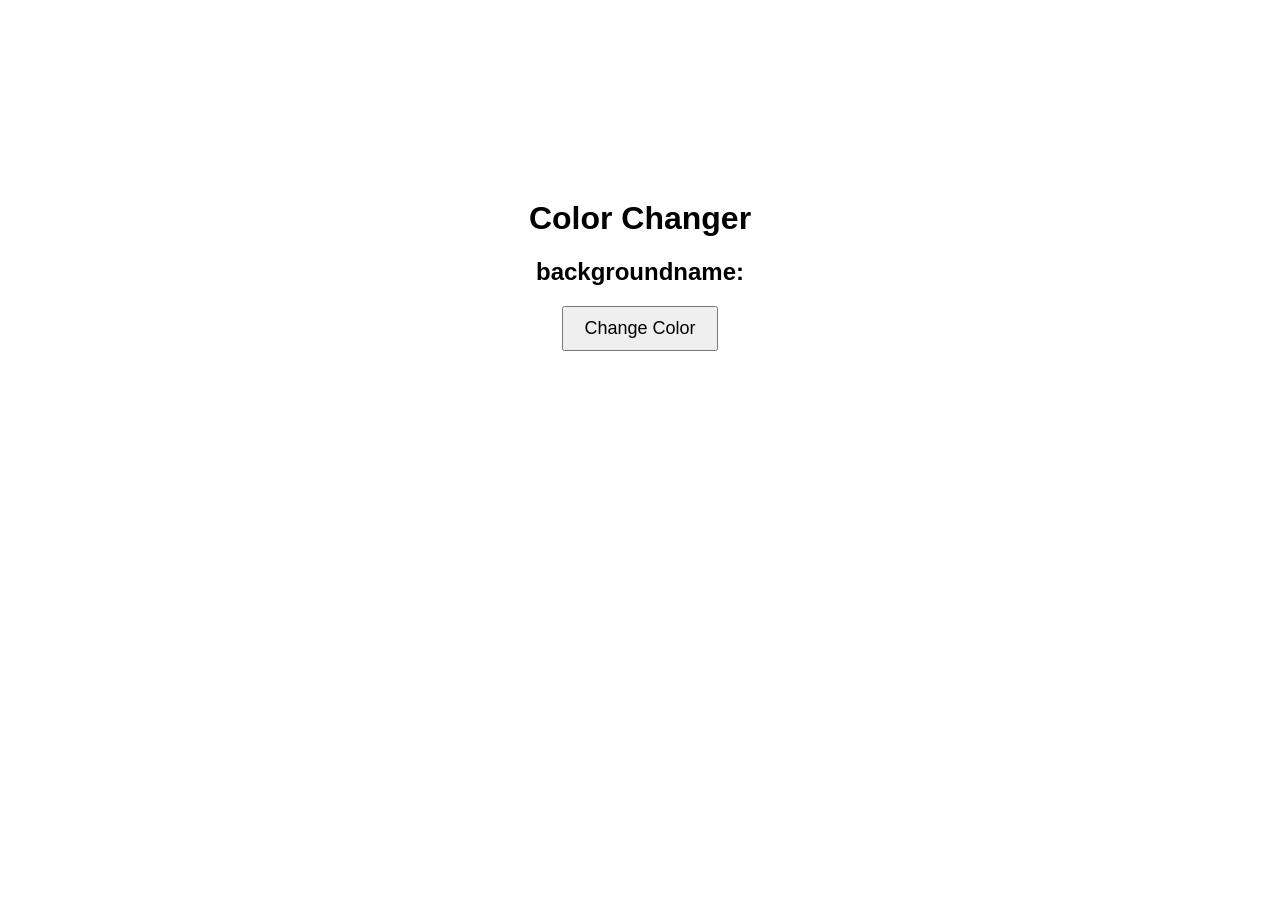
<file: colorChanges/index.html>
<!DOCTYPE html>
<html>
<head>
<title>Color Changer</title>
 <link rel="stylesheet" href="style.css"/>
</head>

<body id="body">

<h1 >Color Changer</h1>
<h2 id="colorName">backgroundname: </h2>

<button onclick="changeColor()">Change Color</button>

<script src="script.js"></script>

</body>
</html>
</file>
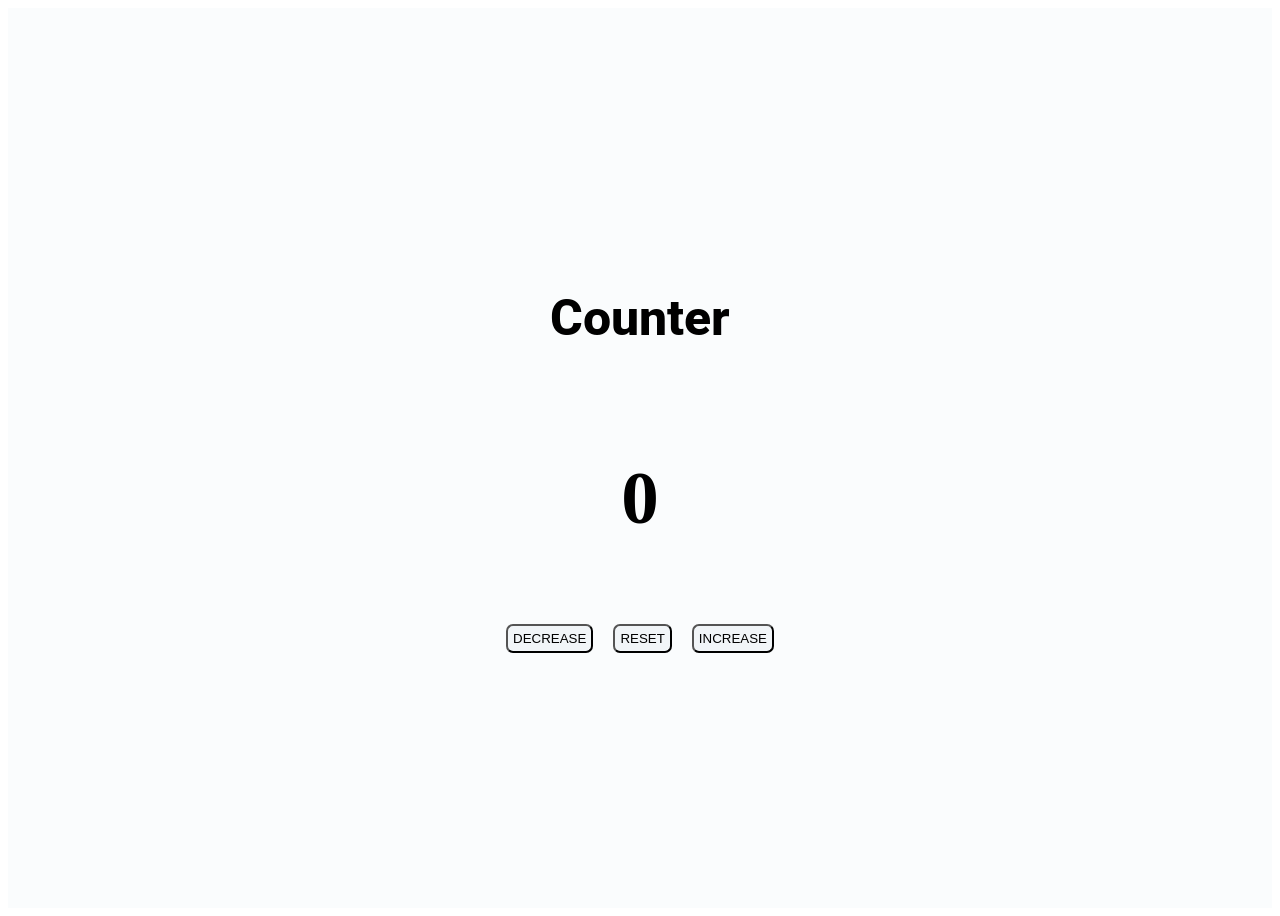
<file: counters/index.html>
<!DOCTYPE html>
<html>
  <head>
    <link rel="stylesheet" href="style.css"/>
    <script src="https://code.jquery.com/jquery-3.5.1.slim.min.js" integrity="sha384-DfXdz2htPH0lsSSs5nCTpuj/zy4C+OGpamoFVy38MVBnE+IbbVYUew+OrCXaRkfj" crossorigin="anonymous"></script>
    <script src="https://cdn.jsdelivr.net/npm/popper.js@1.16.1/dist/umd/popper.min.js" integrity="sha384-9/reFTGAW83EW2RDu2S0VKaIzap3H66lZH81PoYlFhbGU+6BZp6G7niu735Sk7lN" crossorigin="anonymous"></script>
    <script src="https://stackpath.bootstrapcdn.com/bootstrap/4.5.2/js/bootstrap.min.js" integrity="sha384-B4gt1jrGC7Jh4AgTPSdUtOBvfO8shuf57BaghqFfPlYxofvL8/KUEfYiJOMMV+rV" crossorigin="anonymous"></script>
  </head>
  <body text-align="center">
    <div class="bg-container text-center d-flex flex-column justify-content-center">
      <h1 class="counter-heading">Counter</h1>
      <p id="counterValue" class="counter-value">0</p>
      <div>
        <button onclick="onDecrement()" class="button">DECREASE</button>
        <button  onclick="onReset()" class="button">RESET</button>
        <button onclick="onIncrement()" class="button">INCREASE</button>
      </div>
    </div>
    <script src="function.js"></script>
  </body>
</html>
</file>
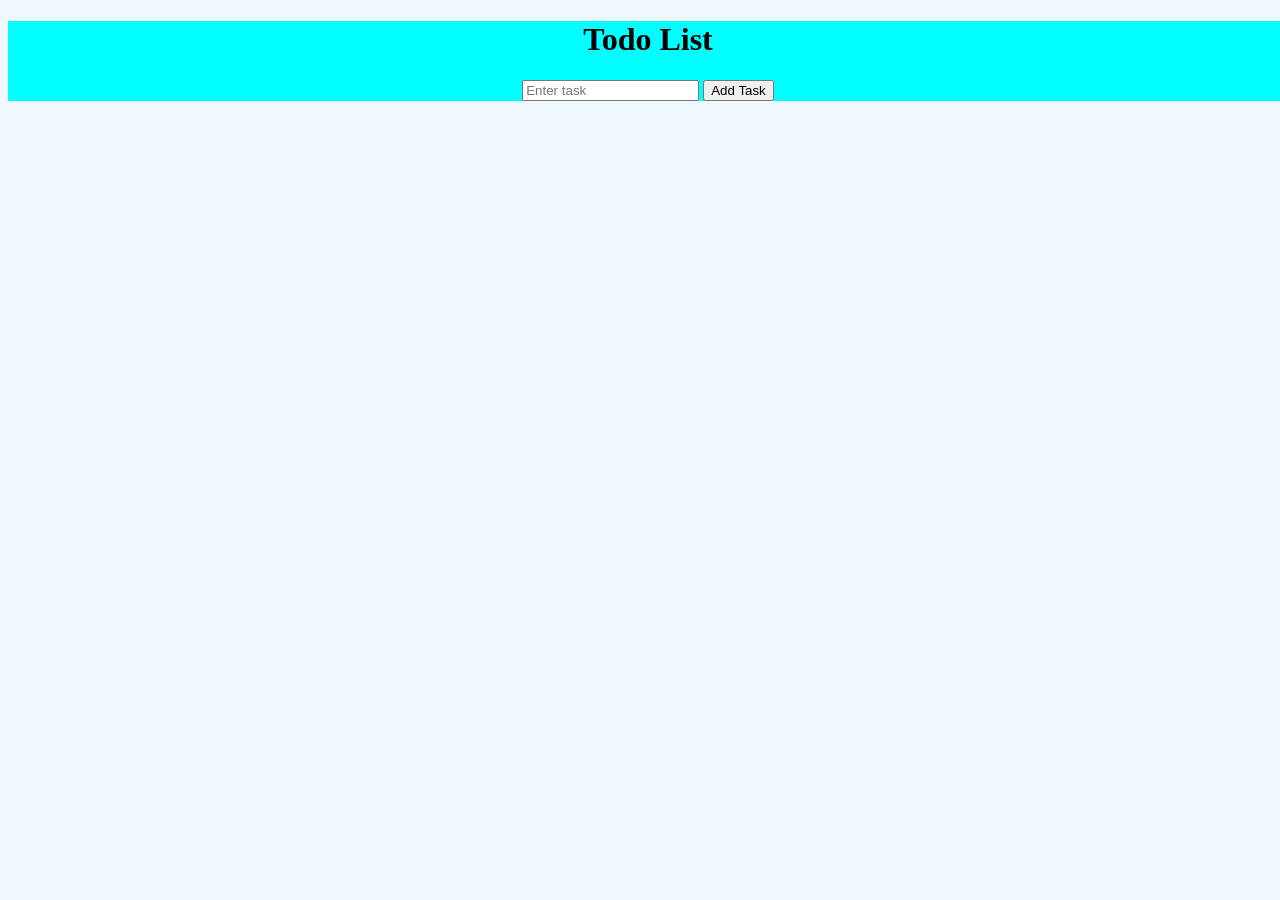
<file: todoapp/index.html>
<!DOCTYPE html>
<html>
<head>
<link rel="stylesheet" href="style.css"/>
    <script src="https://code.jquery.com/jquery-3.5.1.slim.min.js" integrity="sha384-DfXdz2htPH0lsSSs5nCTpuj/zy4C+OGpamoFVy38MVBnE+IbbVYUew+OrCXaRkfj" crossorigin="anonymous"></script>
    <script src="https://cdn.jsdelivr.net/npm/popper.js@1.16.1/dist/umd/popper.min.js" integrity="sha384-9/reFTGAW83EW2RDu2S0VKaIzap3H66lZH81PoYlFhbGU+6BZp6G7niu735Sk7lN" crossorigin="anonymous"></script>
    <script src="https://stackpath.bootstrapcdn.com/bootstrap/4.5.2/js/bootstrap.min.js" integrity="sha384-B4gt1jrGC7Jh4AgTPSdUtOBvfO8shuf57BaghqFfPlYxofvL8/KUEfYiJOMMV+rV" crossorigin="anonymous"></script>
  </head>
</head>

<body>
<div class="container d-flex flex-column justify-content-center">

<h1>Todo List</h1>

<input id="taskInput" placeholder="Enter task">
<button id="addBtn" class="btn btn-primary">Add Task</button>

<ul id="taskList"></ul>

</div>
<script src="script.js"></script>

</body>
</html>
</file>
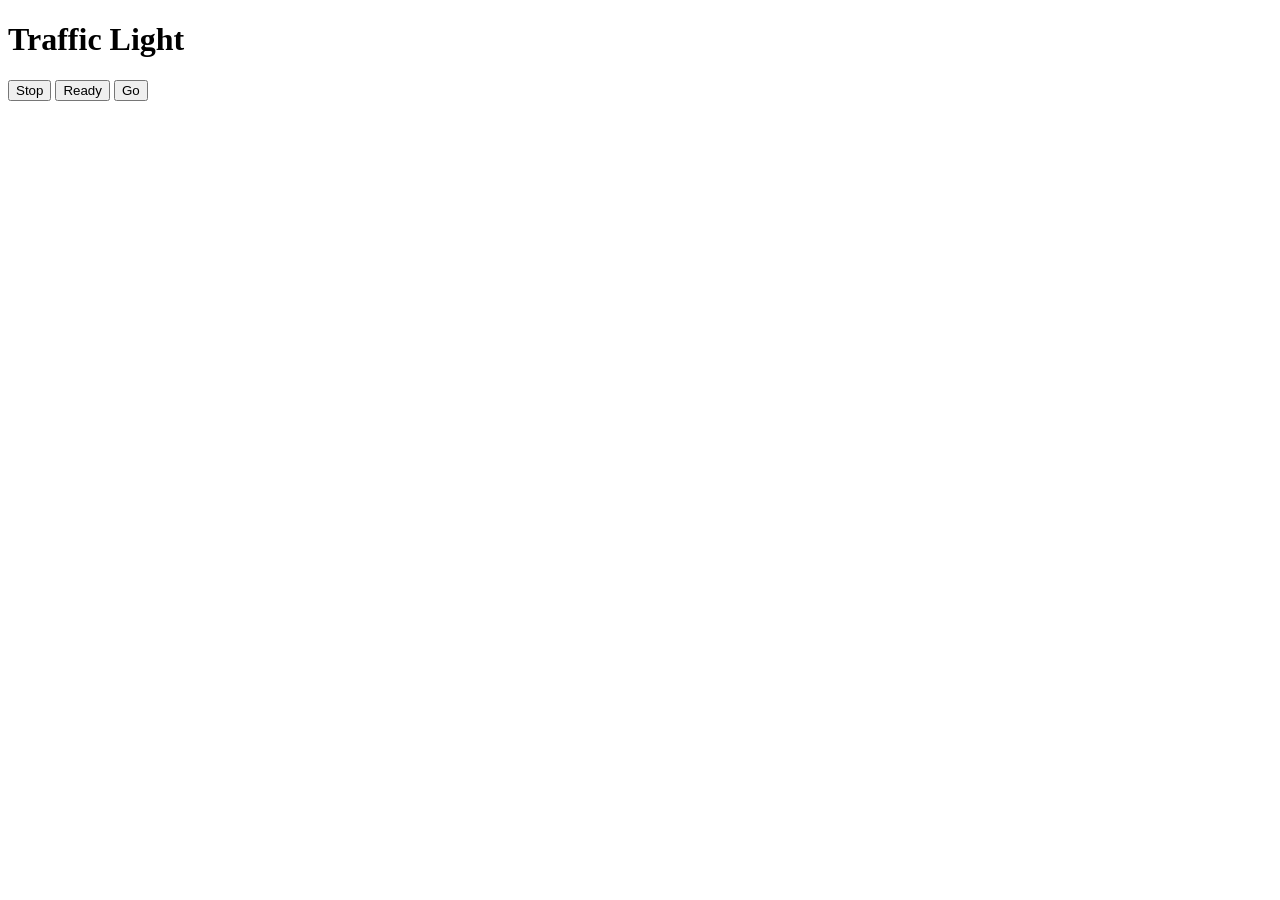
<file: trafficlight/index.html>
<!DOCTYPE html>
<html>

<head>
    <link rel="stylesheet" href="style.css" integrity="sha384-JcKb8q3iqJ61gNV9KGb8thSsNjpSL0n8PARn9HuZOnIxN0hoP+VmmDGMN5t9UJ0Z" crossorigin="anonymous" />
    <script src="https://code.jquery.com/jquery-3.5.1.slim.min.js" integrity="sha384-DfXdz2htPH0lsSSs5nCTpuj/zy4C+OGpamoFVy38MVBnE+IbbVYUew+OrCXaRkfj" crossorigin="anonymous"></script>
    <script src="https://cdn.jsdelivr.net/npm/popper.js@1.16.1/dist/umd/popper.min.js" integrity="sha384-9/reFTGAW83EW2RDu2S0VKaIzap3H66lZH81PoYlFhbGU+6BZp6G7niu735Sk7lN" crossorigin="anonymous"></script>
    <script src="https://stackpath.bootstrapcdn.com/bootstrap/4.5.2/js/bootstrap.min.js" integrity="sha384-B4gt1jrGC7Jh4AgTPSdUtOBvfO8shuf57BaghqFfPlYxofvL8/KUEfYiJOMMV+rV" crossorigin="anonymous"></script>
</head>

<body>
    <div class="Traffic-light-container justify-content-center">
        <h1 class="heading text-center">Traffic Light</h1>
        <div class="d-flex flex-row justify-content-center text-center">
            <div class="d-flex flex-column justify-content-center text-center">
                <button class="button" id="stopButton" onclick="redButton()">Stop</button>
                <button class="button" id="readyButton" onclick="yellowButton()">Ready</button>
                <button class="button" id="goButton" onclick="greenButton()">Go</button>
            </div>
            <div class="traffic-light">
                <div id="stopLight" class="bulb"></div>
                <div id="readyLight" class="bulb"></div>
                <div id="goLight" class="bulb"></div>
            </div>
        </div>
    </div>
</body>
<script src="index.js"></script>

</html>
</file>
<file: colorChanges/style.css>
body{
text-align:center;
margin-top:200px;
font-family:Arial;
}

button{
padding:10px 20px;
font-size:18px;
cursor:pointer;
}
</file>
<file: counters/style.css>
@import url("https://fonts.googleapis.com/css2?family=Bree+Serif&family=Caveat:wght@400;700&family=Lobster&family=Monoton&family=Open+Sans:ital,wght@0,400;0,700;1,400;1,700&family=Playfair+Display+SC:ital,wght@0,400;0,700;1,700&family=Playfair+Display:ital,wght@0,400;0,700;1,700&family=Roboto:ital,wght@0,400;0,700;1,400;1,700&family=Source+Sans+Pro:ital,wght@0,400;0,700;1,700&family=Work+Sans:ital,wght@0,400;0,700;1,700&display=swap");
 
.bg-container {
  height: 100vh;
  background-color: #f1f5f857;

  display: flex;              /* IMPORTANT */
  flex-direction: column;     /* vertical layout */
  justify-content: center;    /* center vertically */
  align-items: center; 
}
.counter-heading {
  font-size: 50px;
  font-family: "Roboto";
  font-weight: 800;
}
 
.counter-value {
  font-size: 75px;
  font-weight: 900;
}
 
.button {
  margin: 8px;
  border-radius: 7px;
  padding: 5px;
  border-width: 2px;
  border-color: black;
  background-color: #f1f5f8;
}
</file>
<file: todoapp/style.css>
body{
    background-color: aliceblue;
    align-items: center;
    text-align: center;
}
.container{
    background-color: aqua;
    width: 100vw;
}
</file>
<file: trafficlight/style.css>
@import url('https://fonts.googleapis.com/css2?family=Bree+Serif&family=Caveat:wght@400;700&family=Lobster&family=Monoton&family=Open+Sans:ital,wght@0,400;0,700;1,400;1,700&family=Playfair+Display+SC:ital,wght@0,400;0,700;1,700&family=Playfair+Display:ital,wght@0,400;0,700;1,700&family=Roboto:ital,wght@0,400;0,700;1,400;1,700&family=Source+Sans+Pro:ital,wght@0,400;0,700;1,700&family=Work+Sans:ital,wght@0,400;0,700;1,700&display=swap');

.Traffic-light-container {
    font-family: Roboto;
    background-color: #86d2f2;
    padding: 20px;
}

.heading {
    font-weight: bold;
}

.button {
    margin: 10px;
    margin-left: 200px;
    margin-right: 100px;
    border-radius: 10px;
    background-color: #1f1d41;
    color: #ffffff;
}

.traffic-light {
    background-color: #1f1d41;
    width: 100px;
    height: 300px;
    border-radius: 40px;
    margin-right: 30px;
    padding: 20px;
}

.bulb {
    background-color: #4b5069;
    border-radius: 50px;
    width: 50px;
    height: 50px;
    margin-top: 10px;
    margin-bottom: 10px;
}
</file>
